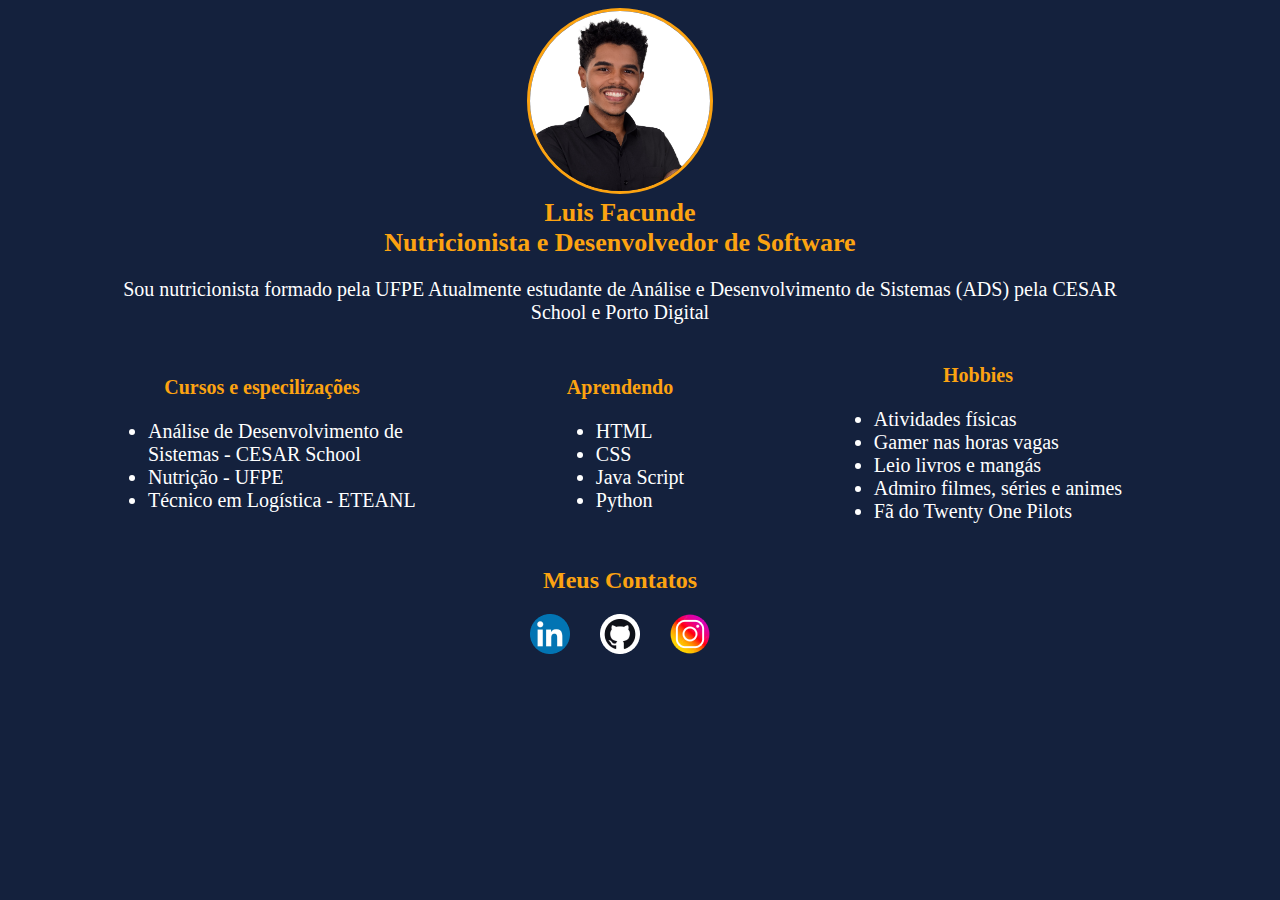
<file: index.html>
<!DOCTYPE html>
<html lang="pt-br">

<head>
    <meta charset="UTF-8">
    <meta name="viewport" content="width=device-width, initial-scale=1.0">
    <title>Luis Facunde | Site pessoal</title>
    <link rel="stylesheet" href="style.css">
</head>

<body class="body-espacamento">
    <div class="conteiner">
        <header id="apresentacao">
            <img src="img/FOTO LUis quadrada.jpeg" alt="Foto de Luis Facunde" class="foto">
            <h1>Luis Facunde</h1>
            <h2>Nutricionista e Desenvolvedor de Software</h2>
            <p>Sou nutricionista formado pela UFPE Atualmente estudante de Análise e Desenvolvimento de Sistemas (ADS)
                pela
                CESAR School e Porto Digital</p>
        </header>
        <main id="informacoes">
            <section class="topico">
                <h3>Cursos e especilizações</h3>
                <ul>
                    <li>Análise de Desenvolvimento de Sistemas - <a href="https://cesar.school/" target="_blank"
                            class="easter_eggs">CESAR School</a></li>
                    <li>Nutrição - <a href="https://www.ufpe.br/" target="_blank" class="easter_eggs">UFPE</a></li>
                    <li>Técnico em Logística - <a href="https://www.eteanlcamaragibe.net.br/" target="_blank"
                            class="easter_eggs">ETEANL</a></li>
                </ul>
            </section>

            <section class="topico">
                <h3>Aprendendo</h3>
                <ul>
                    <li>HTML</li>
                    <li>CSS</li>
                    <li>Java Script</li>
                    <li>Python</li>
                </ul>
            </section>

            <section class="topico">
                <h3>Hobbies</h3>
                <ul>
                    <li>Atividades físicas</li>
                    <li><a href="https://steamcommunity.com/id/lhsilva10" target="_blank">Gamer</a> nas horas vagas</li>
                    <li>Leio livros e mangás</li>
                    <li>Admiro filmes, séries e animes</li>
                    <li>Fã do <a href="https://www.youtube.com/watch?v=a5i-KdUQ47o&ab_channel=twentyonepilots"
                            target="_blank">Twenty One Pilots</a></li>
                </ul>
            </section>
        </main>

        <footer id="contatos">
            <h3 class="contatos_titulo">Meus Contatos</h3>
            <div class="contatos_icones">
                <a href="https://www.linkedin.com/in/luis-facunde-18463127a/" target="_blank"><img
                        src="img/logo_linkedin.png" alt="LinkedIn de Luis Facunde">
                </a>
                <a href="https://github.com/LuisFacunde" target="_blank"><img src="img/logo_github.png"
                        alt="GitHub de Luis Facunde" width="40px">
                </a>
                <a href="https://www.instagram.com/luis.facunde/" target="_blank"><img src="img/logo_instagram.png"
                        alt="Instagram de Luis Facunde">
                </a>
            </div>
        </footer>
    </div>

</body>

</html>
</file>
<file: style.css>
:root {
    --black: #000000;
    --mid-blue: #14213d;
    --amarelo: #fca311;
    --cinza: #e5e5e5;
    --branco: #ffffff;
}

body {
    background-color: var(--mid-blue);
    color: var(--branco);
}

body h1 {
    color: var(--amarelo);
    margin: 0;
    font-size: 26px;
}

body h2 {
    color: var(--amarelo);
    margin: 0;
    font-size: 26px;
}

body h3 {
    color: var(--amarelo);
}

a {
    color: var(--branco);
    text-decoration: none;
}

#apresentacao img {
    width: 180px;
    height: 180px;
    border-radius: 50%;
    border: 3px solid var(--amarelo);
}

#apresentacao {
    text-align: center;
}

#apresentacao p {
    font-size: 20px;
}

#informacoes {
    display: flex;
    justify-content: center;
    gap: 50px;
    align-items: center;
}

body {
    height: 80vh;
    width: 80%;
}

.topico {
    width: 34%;
    display: flex;
    align-items: center;
    justify-content: center;
    flex-direction: column;
    font-size: 20px;
}

.topico h3 {
    font-size: 20px;
}

.topico h3 {
    margin-bottom: 1px;
}

footer h3 {
    text-align: center;
    margin-bottom: 5px;
    font-size: 20px;
}

footer .contatos_icones {
    display: flex;
    justify-content: center;
}

footer a {
    margin: 15px;
    text-align: center;
}

footer a :hover {
    opacity: 30%;
    transition: 0.4s;
}

footer p {
    margin-top: 10px;
}

footer h3 {
    font-size: 24px;
}

.body-espacamento {
    padding: 0px 100px;
    height: 100hv;
    width: 100hv;
}
</file>
